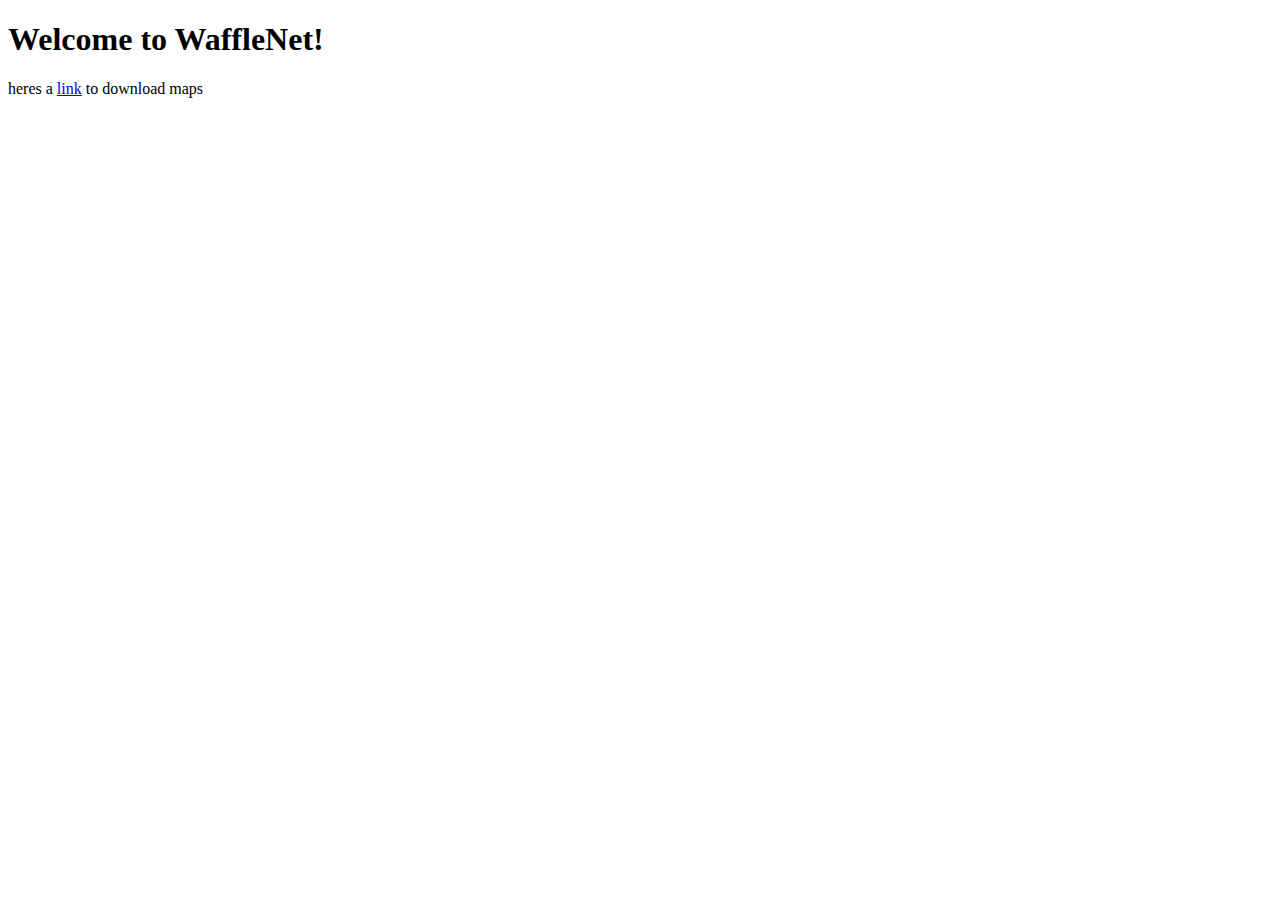
<file: index.html>
<!doctype html>
<html>
    <head>
        <title>WaffleNet Home</title>
    </head>
    <body>
        <h1>Welcome to WaffleNet!</h1>
        <t>heres a </t><a href="fast-dl/index.html">link</a><t> to download maps</t>
    </body>
</html>
</file>
